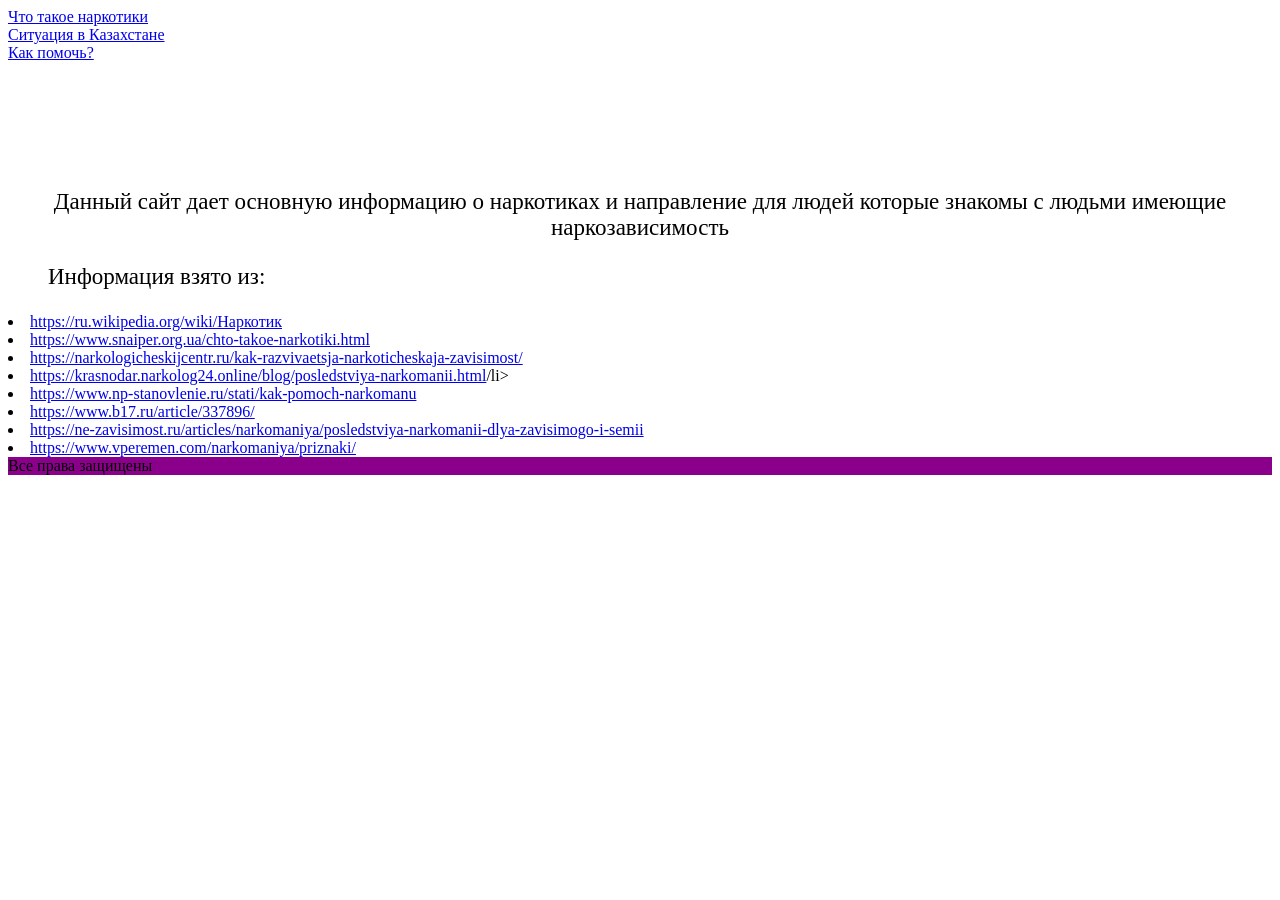
<file: index.html>
<!DOCTYPE html>
<html lang="en">
<head>
    <meta charset="UTF-8">
    <meta http-equiv="X-UA-Compatible" content="IE=edge">
    <meta name="viewport" content="width=, initial-scale=1.0">
    <title>Общие сведения о наркотиках</title>
    <link rel="stylesheet" href="C:\Users\user\Desktop\PROJECT\index.css">
</head>

<body>
  <div class="all">
 <div class="container">
        <div class="c1"> <a href="C:\Users\user\Desktop\PROJECT\index1.html">Что такое наркотики</a>
        
        </div>
        <div class="c3"><a href="C:\Users\user\Desktop\PROJECT\index3.html">Ситуация в Казахстане</a> </div>
        <div class="c2"><a href="C:\Users\user\Desktop\PROJECT\index4.html">Как помочь?</a> </div>
        
</div>
    
    


     <div class="h1">
      <p style="color:white; text-align:center; font-size: 40px;" 
      >О чем это?</p> 
</div>

 

    <div style="font-size: 23px;
    text-align: center;" > <p> Данный сайт дает основную информацию о наркотиках и направление
       для людей которые знакомы с людьми имеющие наркозависимость</p></p1></div>
         <ul style="font-size:23px ;">Информация взято из:</ul>
         <li> <a href="https://ru.wikipedia.org/wiki/Наркотик">https://ru.wikipedia.org/wiki/Наркотик </a> </li>
         <li> <a href="https://www.snaiper.org.ua/chto-takoe-narkotiki.html ">https://www.snaiper.org.ua/chto-takoe-narkotiki.html   </a> </li>
        <li> <a href="https://narkologicheskijcentr.ru/kak-razvivaetsja-narkoticheskaja-zavisimost/">https://narkologicheskijcentr.ru/kak-razvivaetsja-narkoticheskaja-zavisimost/ </a>   </li>
        <li> <a href="https://krasnodar.narkolog24.online/blog/posledstviya-narkomanii.html"> https://krasnodar.narkolog24.online/blog/posledstviya-narkomanii.html</a>/li>
         <li> <a href="https://www.np-stanovlenie.ru/stati/kak-pomoch-narkomanu">https://www.np-stanovlenie.ru/stati/kak-pomoch-narkomanu</li>
          <li><a href="https://www.b17.ru/article/337896">https://www.b17.ru/article/337896/</a></li>
        <li> <a href="https://ne-zavisimost.ru/articles/narkomaniya/posledstviya-narkomanii-dlya-zavisimogo-i-semii"> https://ne-zavisimost.ru/articles/narkomaniya/posledstviya-narkomanii-dlya-zavisimogo-i-semii</a> </li>
       <li> <a href="https://www.vperemen.com/narkomaniya/priznaki/"> https://www.vperemen.com/narkomaniya/priznaki/ </a></li>
     </div>




     <div class="h7" style="background-color:darkmagenta" >
       <h7> Все права защищены</h7>
     </div>
    </div>
</body>
</html>
</file>
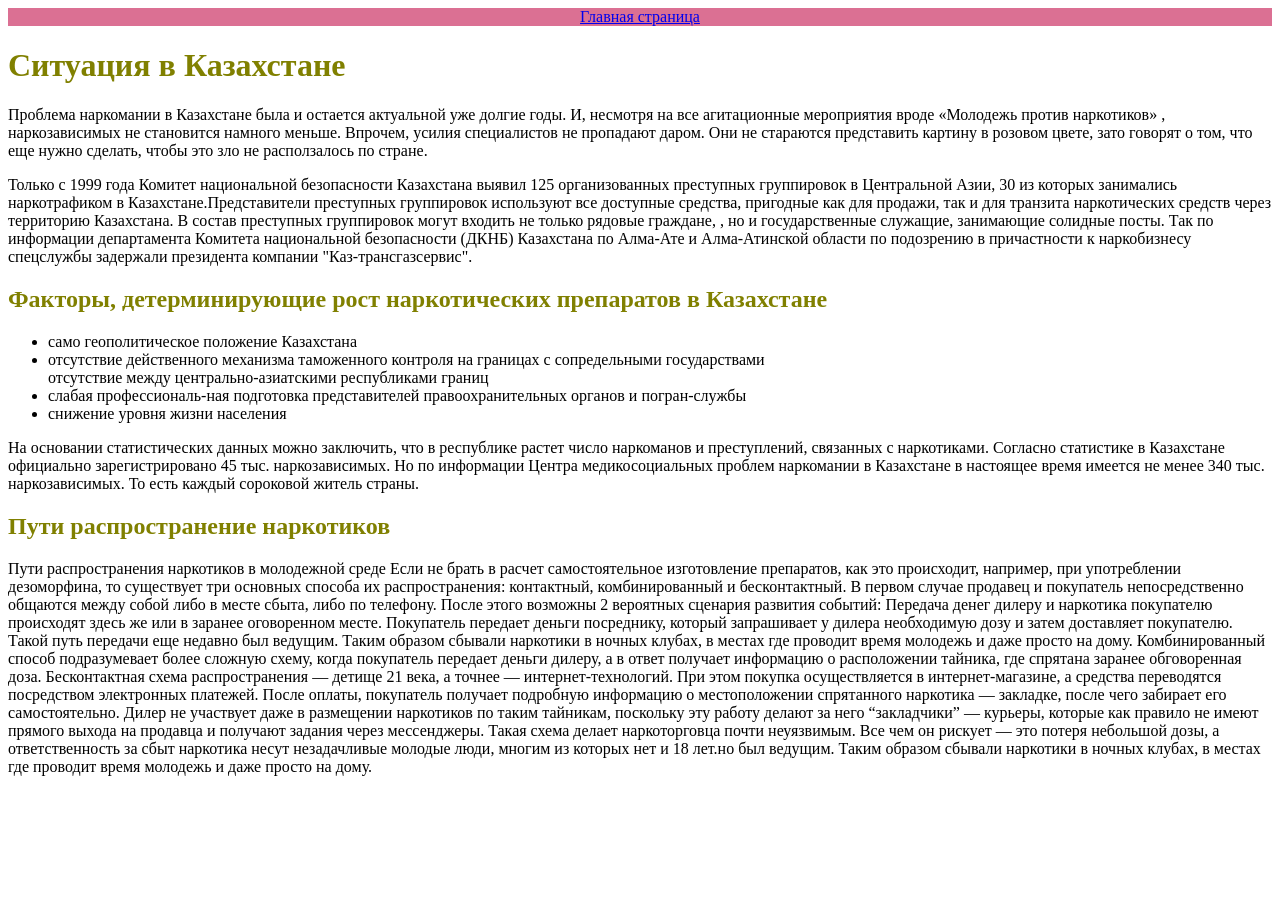
<file: index3.html>
<!DOCTYPE html>
<html lang="en">
<head>
    <meta charset="UTF-8">
    <meta http-equiv="X-UA-Compatible" content="IE=edge">
    <meta name="viewport" content="width=device-width, initial-scale=1.0">
    <title>Situation in KZ</title>
    <link rel="stylesheet" href="C:\Users\user\Desktop\PROJECT\index.css">
</head>
<body>
    <div style="background-color: palevioletred; text-align: center;">
        <a href="C:\Users\user\Desktop\PROJECT\index.html"> Главная страница </a>
    </div> 

    <h1 style="color:olive" >
        Ситуация в Казахстане
    </h1>
    <p>Проблема наркомании в Казахстане была и остается актуальной уже долгие годы. И, несмотря на все агитационные мероприятия вроде «Молодежь против наркотиков» , наркозависимых не становится намного меньше. Впрочем, усилия специалистов не пропадают даром. Они не стараются представить картину в розовом цвете, зато говорят о том, что еще нужно сделать, чтобы это зло не расползалось по стране.</p>

        <p>Только с 1999 года Комитет национальной безопасности Казахстана выявил 125 организованных преступных группировок в Центральной Азии, 30 из которых занимались наркотрафиком в Казахстане.Представители преступных группировок используют все доступные средства, пригодные как для продажи, так и для транзита наркотических средств через территорию Казахстана. В состав преступных группировок могут входить не только рядовые граждане, , но и государственные служащие, занимающие солидные посты. Так по информации департамента Комитета национальной безопасности (ДКНБ) Казахстана по Алма-Ате и Алма-Атинской области по подозрению в причастности к наркобизнесу спецслужбы задержали президента компании "Каз-трансгазсервис".</p>
       
      <p> <h2 style="color:olive" > Факторы, детерминирующие рост наркотических препаратов в Казахстане </h2>
          <ul>
              <li> само геополитическое положение Казахстана </li>
          <li>отсутствие действенного механизма таможенного контроля на границах с сопредельными государствами </li>
          отсутствие между центрально-азиатскими республиками границ </li>
          <li>слабая профессиональ-ная подготовка представителей правоохранительных органов и погран-службы </li>
        <li>снижение уровня жизни населения</li>
       </ul>
         На основании статистических данных можно заключить, что в республике растет число наркоманов и преступлений, связанных с наркотиками. Согласно статистике в Казахстане официально зарегистрировано 45 тыс. наркозависимых. Но по информации Центра медикосоциальных проблем наркомании в Казахстане в настоящее время имеется не менее 340 тыс. наркозависимых. То есть каждый сороковой житель страны.</p>
         
           <h2 style="color:olive">Пути распространение наркотиков</h2>
           Пути распространения наркотиков в молодежной среде
           Если не брать в расчет самостоятельное изготовление препаратов, как это происходит, например, при употреблении дезоморфина, то существует три основных способа их распространения: контактный, комбинированный и бесконтактный.
           
         
           
           В первом случае продавец и покупатель непосредственно общаются между собой либо в месте сбыта, либо  по телефону. После этого возможны 2 вероятных сценария развития событий:
           
           Передача денег дилеру и наркотика покупателю происходят здесь же или в заранее оговоренном месте.
           Покупатель передает деньги посреднику, который запрашивает у дилера необходимую дозу и затем доставляет покупателю.
           Такой путь передачи еще недавно был ведущим. Таким образом сбывали наркотики в ночных клубах, в местах где проводит время молодежь и даже просто на дому.
           
           Комбинированный способ подразумевает более сложную схему, когда покупатель передает деньги дилеру, а в ответ получает информацию о расположении тайника, где спрятана заранее обговоренная доза.
           
           Бесконтактная схема распространения — детище 21 века, а точнее — интернет-технологий. При этом покупка осуществляется в интернет-магазине, а средства переводятся посредством электронных платежей. После оплаты, покупатель получает подробную информацию о местоположении спрятанного наркотика — закладке, после чего забирает его самостоятельно. Дилер не участвует даже в размещении наркотиков по таким тайникам, поскольку эту работу делают за него “закладчики” — курьеры, которые как правило не имеют прямого выхода на продавца и получают задания через мессенджеры. Такая схема делает наркоторговца почти неуязвимым. Все чем он рискует — это потеря небольшой дозы, а ответственность за сбыт наркотика несут незадачливые молодые люди, многим из которых нет и 18 лет.но был ведущим. Таким образом сбывали наркотики в ночных клубах, в местах где проводит время молодежь и даже просто на дому.
           
          
        </body>
</html>
</file>
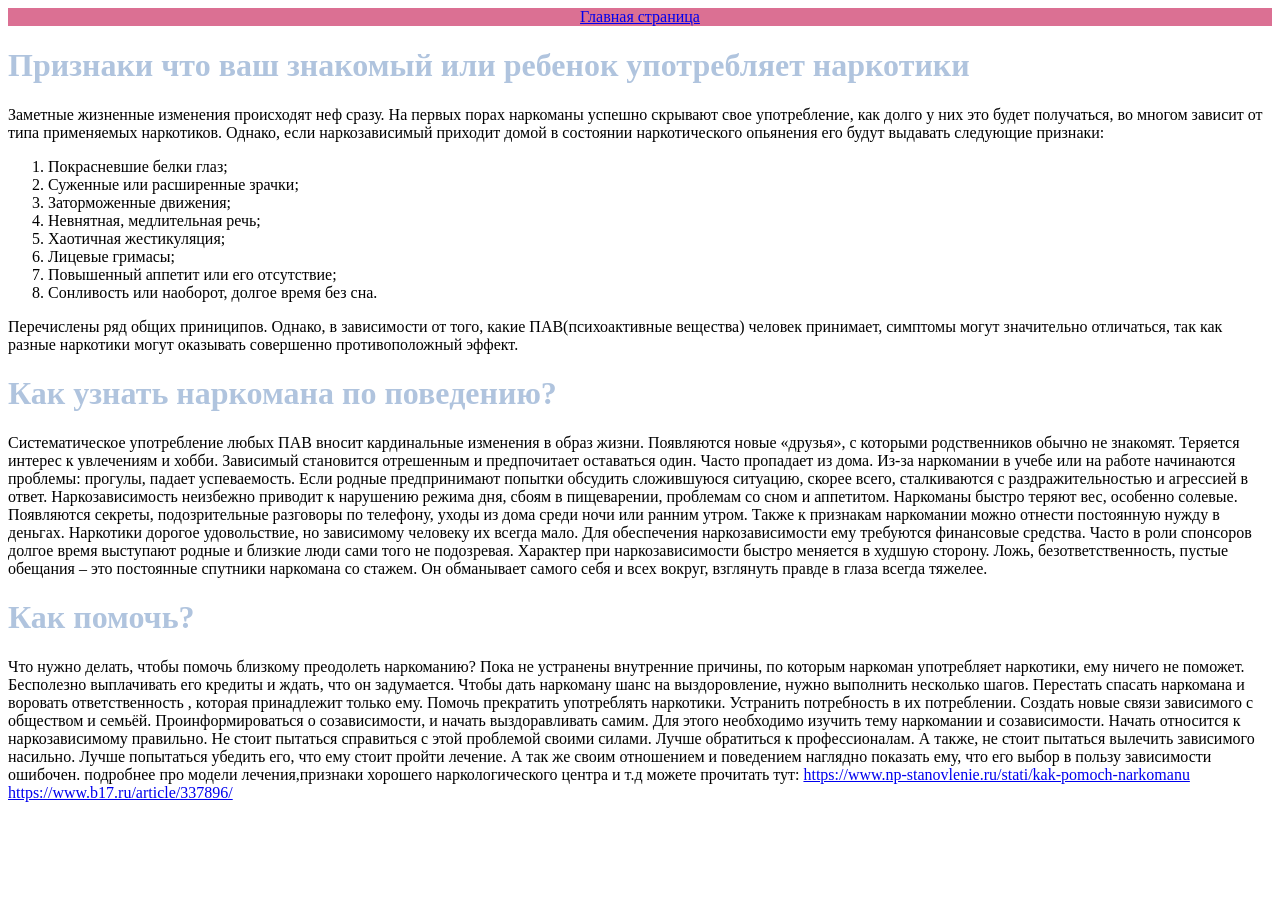
<file: index4.html>
<!DOCTYPE html>
<html lang="en">
<head>
    <meta charset="UTF-8">
    <meta http-equiv="X-UA-Compatible" content="IE=edge">
    <meta name="viewport" content="width=device-width, initial-scale=1.0">
    <title>How to identify</title>
    <link rel="stylesheet" href="C:\Users\user\Desktop\PROJECT\index.css">
</head>
<body>
    <div style="background-color: palevioletred;
    text-align: center;">   <a href="C:\Users\user\Desktop\PROJECT\index.html"> Главная страница</a>
    </div>
    <h1 style="color:lightsteelblue">Признаки что ваш знакомый или ребенок употребляет наркотики</h1>
    <p>Заметные жизненные изменения происходят неф сразу. На первых порах наркоманы успешно скрывают свое употребление, как долго у них это будет получаться, во многом зависит от типа применяемых наркотиков. Однако, если наркозависимый приходит домой в состоянии наркотического опьянения его будут выдавать следующие признаки:
<ol>
        <li>Покрасневшие белки глаз;</li>
            <li>Суженные или расширенные зрачки;</li>
                <li>Заторможенные движения;</li>
                    <li>Невнятная, медлительная речь;</li>
                        <li>Хаотичная жестикуляция;</li>
                            <li>Лицевые гримасы;</li>
                                <li>Повышенный аппетит или его отсутствие;</li>
                                    <li>Сонливость или наоборот, долгое время без сна.</li>
        </ol>
        Перечислены ряд общих приниципов. Однако, в зависимости от того, какие ПАВ(психоактивные вещества) человек принимает, симптомы могут значительно отличаться, так как разные наркотики могут оказывать совершенно противоположный эффект.</p>
        <h1 style="color:lightsteelblue">Как узнать наркомана по поведению?</h1>
        Систематическое употребление любых ПАВ вносит кардинальные изменения в образ жизни. Появляются новые «друзья», с которыми родственников обычно не знакомят.
        
        Теряется интерес к увлечениям и хобби. Зависимый становится отрешенным и предпочитает оставаться один. Часто пропадает из дома. Из-за наркомании в учебе или на работе начинаются проблемы: прогулы, падает успеваемость. Если родные предпринимают попытки обсудить сложившуюся ситуацию, скорее всего, сталкиваются с раздражительностью и агрессией в ответ.
        
        Наркозависимость неизбежно приводит к нарушению режима дня, сбоям в пищеварении, проблемам со сном и аппетитом. Наркоманы быстро теряют вес, особенно солевые.
        Появляются секреты, подозрительные разговоры по телефону, уходы из дома среди ночи или ранним утром. Также к признакам наркомании можно отнести постоянную нужду в деньгах. Наркотики дорогое удовольствие, но зависимому человеку их всегда мало. Для обеспечения наркозависимости ему требуются финансовые средства. Часто в роли спонсоров долгое время выступают родные и близкие люди сами того не подозревая.
        
        Характер при наркозависимости быстро меняется в худшую сторону. Ложь, безответственность, пустые обещания – это постоянные спутники наркомана со стажем. Он обманывает самого себя и всех вокруг, взглянуть правде в глаза всегда тяжелее. 
    <div > <p> <h1 style="color:lightsteelblue"> Как помочь?</h1>
        Что нужно делать, чтобы помочь близкому преодолеть наркоманию?
        Пока не устранены внутренние причины, по которым наркоман употребляет наркотики, ему ничего не поможет. Бесполезно выплачивать его кредиты и ждать, что он задумается. Чтобы дать наркоману шанс на выздоровление, нужно выполнить несколько шагов.
        
        Перестать спасать наркомана и воровать ответственность , которая принадлежит только ему. 
        Помочь прекратить употреблять наркотики.
        Устранить потребность в их потреблении.
        Создать новые связи зависимого с обществом и семьёй.
        Проинформироваться о созависимости, и начать выздоравливать самим. 
        Для этого необходимо изучить тему наркомании и созависимости.
        Начать относится к наркозависимому правильно. Не стоит пытаться справиться с этой проблемой своими силами. Лучше обратиться к профессионалам.
        А также, не стоит пытаться вылечить зависимого насильно. Лучше попытаться убедить его, что ему стоит пройти лечение.
        А так же своим отношением и поведением наглядно показать ему, что его выбор в пользу зависимости ошибочен.
        подробнее про модели лечения,признаки хорошего наркологического центра и т.д можете прочитать тут:
        <a href="https://www.np-stanovlenie.ru/stati/kak-pomoch-narkomanu">https://www.np-stanovlenie.ru/stati/kak-pomoch-narkomanu </a>
        <a href="https://www.b17.ru/article/337896/"> https://www.b17.ru/article/337896/</a>
     </p></div>
    </body>
</html>
</file>
